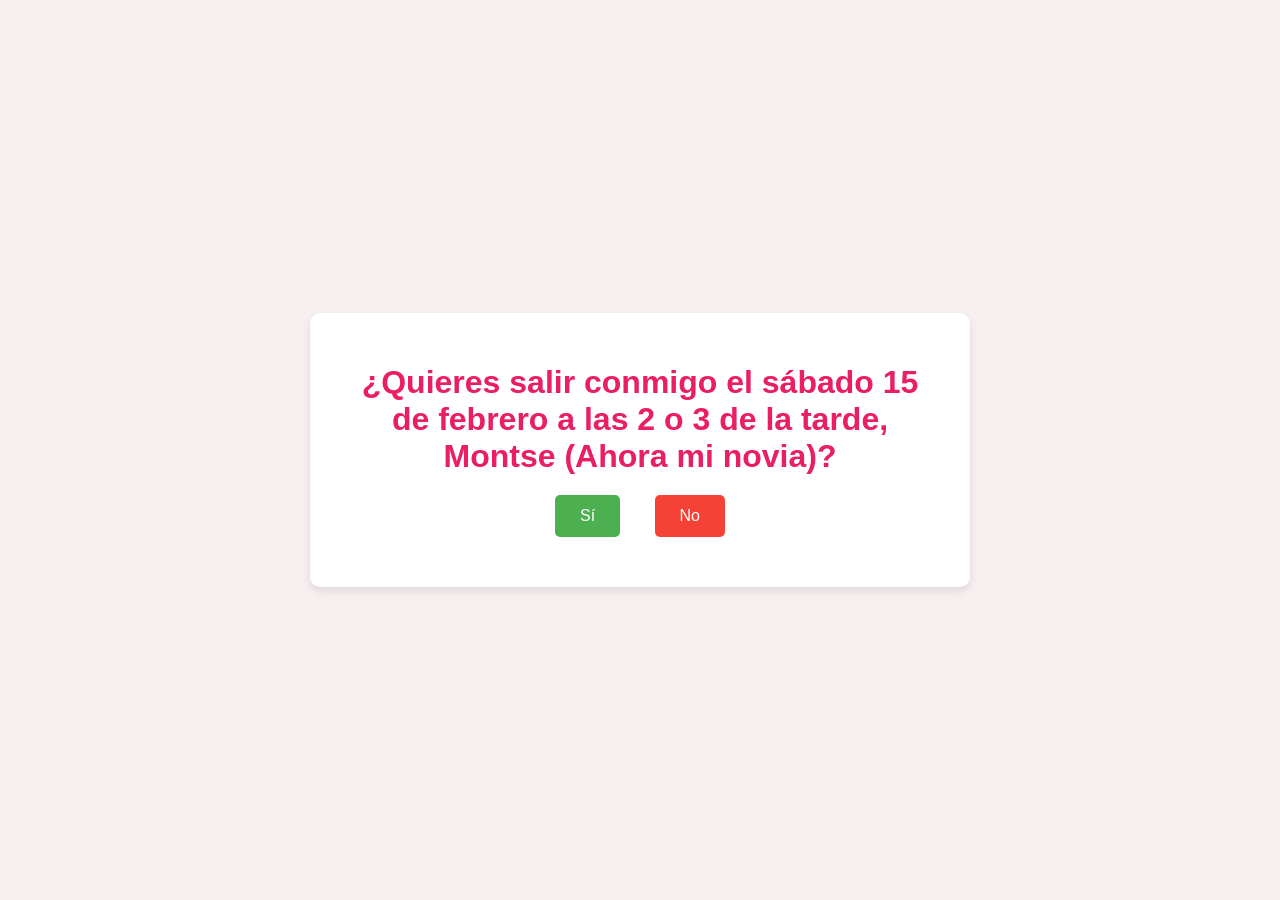
<file: index.html>
<!DOCTYPE html>
<html lang="es">
<head>
    <meta charset="UTF-8">
    <meta name="viewport" content="width=device-width, initial-scale=1.0">
    <title>¿Quieres salir conmigo, Montse (Ahora mi vida)?</title>
    <style>
        /* Estilos CSS */
        body {
            font-family: 'Arial', sans-serif;
            background-color: #f8f0f0;
            display: flex;
            justify-content: center;
            align-items: center;
            min-height: 100vh;
            margin: 0;
            color: #333;
        }

        .container {
            background-color: white;
            padding: 30px;
            border-radius: 10px;
            box-shadow: 0 4px 8px rgba(0, 0, 0, 0.1);
            text-align: center;
            max-width: 600px;
        }

        h1 {
            color: #e91e63;
            margin-bottom: 20px;
        }

        .options {
            margin-bottom: 20px;
        }

        button {
            padding: 12px 25px;
            margin: 0 15px;
            border: none;
            border-radius: 5px;
            cursor: pointer;
            font-size: 16px;
            transition: background-color 0.3s ease;
        }

        #si {
            background-color: #4CAF50;
            color: white;
        }

        #no {
            background-color: #f44336;
            color: white;
        }

        #si:hover {
            background-color: #45a049;
        }

        #no:hover {
            background-color: #d32f2f;
        }

        .date-options {
            margin-top: 20px;
            display: none;
        }

        .date-options label {
            display: block;
            margin-bottom: 15px;
            font-size: 16px;
        }

        .date-options input[type="radio"] {
            margin-right: 10px;
            transform: scale(1.2);
        }

        #confirmar {
            background-color: #e91e63;
            color: white;
            padding: 12px 25px;
            border: none;
            border-radius: 5px;
            cursor: pointer;
            font-size: 16px;
            transition: background-color 0.3s ease;
        }

        #confirmar:hover {
            background-color: #d81b60;
        }

        .hidden-message {
            margin-top: 20px;
            display: none;
        }

        .hidden-message img {
            max-width: 300px;
            margin-top: 10px;
        }
    </style>
</head>
<body>
    <div class="container">
        <h1>¿Quieres salir conmigo el sábado 15 de febrero a las 2 o 3 de la tarde, Montse (Ahora mi novia)?</h1>
        <div class="options">
            <button id="si">Sí</button>
            <button id="no">No</button>
        </div>
        <div class="date-options">
            <h2>¡Genial! ¿Qué te parece alguna de estas opciones?</h2>
            <label><input type="radio" name="date" value="kidzania">Kidzania de noche</label>
            <label><input type="radio" name="date" value="coppola">Coppola vinyl pizza</label>
            <label><input type="radio" name="date" value="inflalandia">Inflalandia Quack</label>
            <label><input type="radio" name="date" value="escaperoom">Escape Room</label>
            <label><input type="radio" name="date" value="gokarts">Go karts</label>
            <label><input type="radio" name="date" value="pistadehielo">Pista de hielo</label>
            <label><input type="radio" name="date" value="acuario">Acuario Inbursa (y museo Jumex y Soumaya)</label>
            <label><input type="radio" name="date" value="boliche">Boliche Zona Esmeralda Bolibar</label>
            <label><input type="radio" name="date" value="aztlan">Aztlán Parque y Rueda de la fortuna</label>
            <label><input type="radio" name="date" value="cineteca">Cineteca Chapultepec</label>
            <label><input type="radio" name="date" value="ladamadenegro">Obra de teatro La Dama de Negro</label>
            <label><input type="radio" name="date" value="inspark">Inspark</label>
            <label><input type="radio" name="date" value="adamanta">Escalar en Adamanta</label>
            <label><input type="radio" name="date" value="kinezis">Kinezis</label>
            <label><input type="radio" name="date" value="99records">99 records</label>
            <label><input type="radio" name="date" value="immu">IMMMU</label>
            <label><input type="radio" name="date" value="boboburguers">Bobo Burguers</label>
            <label><input type="radio" name="date" value="hachas">Hachas</label>
            <button id="confirmar">Confirmar</button>
        </div>
        <div class="hidden-message">
            <h2>¡Por favor, di que sí! </h2>
            <img src="gato.jpg" alt="Gato suplicando">
        </div>
    </div>

    <script>
        const siButton = document.getElementById('si');
        const noButton = document.getElementById('no');
        const dateOptions = document.querySelector('.date-options');
        const hiddenMessage = document.querySelector('.hidden-message');
        const confirmarButton = document.getElementById('confirmar');

        siButton.addEventListener('click', () => {
            dateOptions.style.display = 'block';
            hiddenMessage.style.display = 'none';
        });

        noButton.addEventListener('click', () => {
            dateOptions.style.display = 'none';
            hiddenMessage.style.display = 'block';
        });

        confirmarButton.addEventListener('click', () => {
            const selectedDate = document.querySelector('input[name="date"]:checked');
            if (selectedDate) {
                const place = selectedDate.value;
                alert('¡Muchas gracias! Le confirmaré el lugar a André por WhatsApp.');
            } else {
                alert('Por favor, selecciona un lugar.');
            }
        });
    </script>
</body>
</html>
</file>
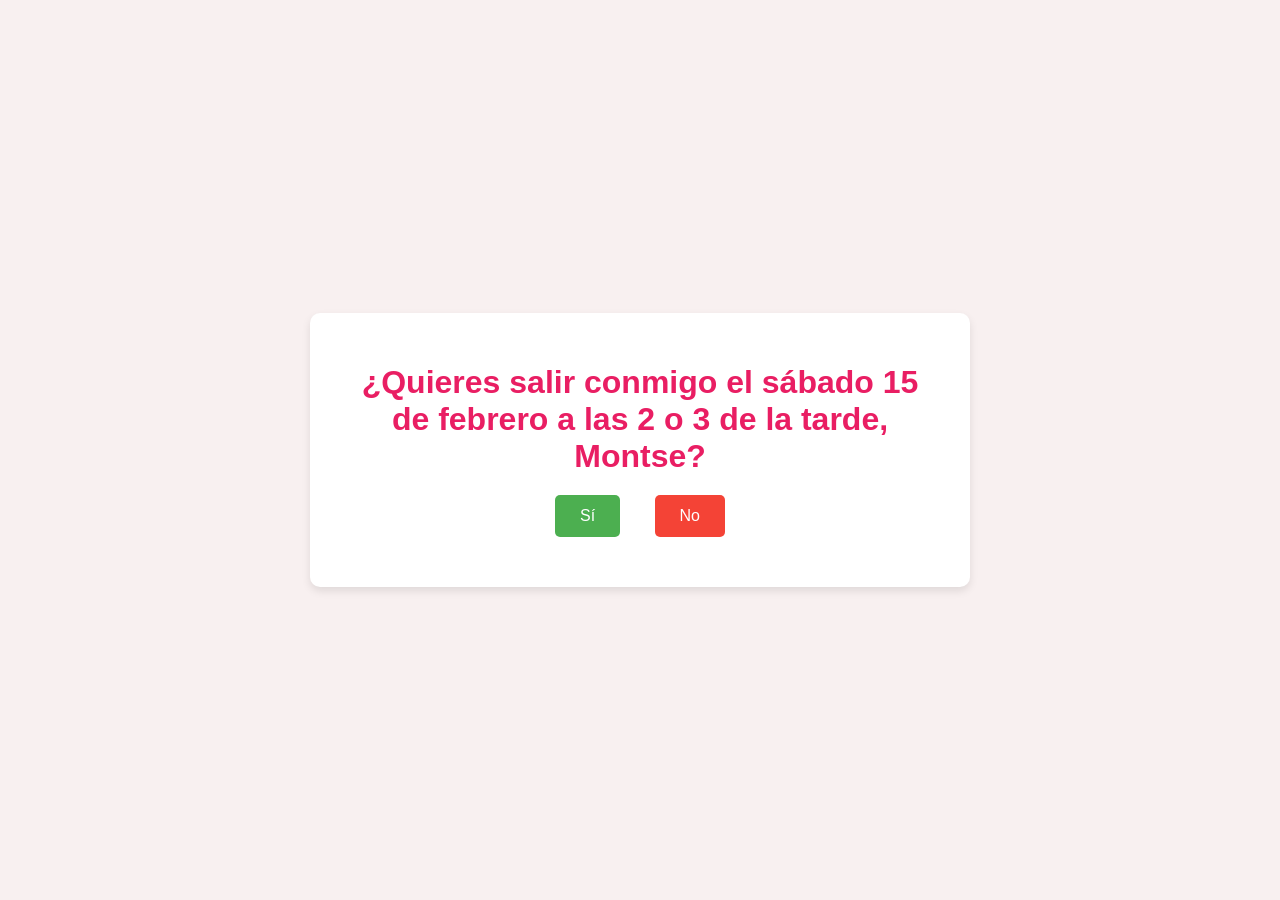
<file: m.html>
<!DOCTYPE html>
<html lang="es">
<head>
    <meta charset="UTF-8">
    <meta name="viewport" content="width=device-width, initial-scale=1.0">
    <title>¿Quieres salir conmigo, Montse?</title>
    <style>
        /* Estilos CSS */
        body {
            font-family: 'Arial', sans-serif;
            background-color: #f8f0f0;
            display: flex;
            justify-content: center;
            align-items: center;
            min-height: 100vh;
            margin: 0;
            color: #333;
        }

        .container {
            background-color: white;
            padding: 30px;
            border-radius: 10px;
            box-shadow: 0 4px 8px rgba(0, 0, 0, 0.1);
            text-align: center;
            max-width: 600px;
        }

        h1 {
            color: #e91e63;
            margin-bottom: 20px;
        }

        .options {
            margin-bottom: 20px;
        }

        button {
            padding: 12px 25px;
            margin: 0 15px;
            border: none;
            border-radius: 5px;
            cursor: pointer;
            font-size: 16px;
            transition: background-color 0.3s ease;
        }

        #si {
            background-color: #4CAF50;
            color: white;
        }

        #no {
            background-color: #f44336;
            color: white;
        }

        #si:hover {
            background-color: #45a049;
        }

        #no:hover {
            background-color: #d32f2f;
        }

        .date-options {
            margin-top: 20px;
            display: none;
        }

        .date-options label {
            display: block;
            margin-bottom: 15px;
            font-size: 16px;
        }

        .date-options input[type="radio"] {
            margin-right: 10px;
            transform: scale(1.2);
        }

        #confirmar {
            background-color: #e91e63;
            color: white;
            padding: 12px 25px;
            border: none;
            border-radius: 5px;
            cursor: pointer;
            font-size: 16px;
            transition: background-color 0.3s ease;
        }

        #confirmar:hover {
            background-color: #d81b60;
        }

        .hidden-message {
            margin-top: 20px;
            display: none;
        }

        .hidden-message img {
            max-width: 300px;
            margin-top: 10px;
        }
    </style>
</head>
<body>
    <div class="container">
        <h1>¿Quieres salir conmigo el sábado 15 de febrero a las 2 o 3 de la tarde, Montse?</h1>
        <div class="options">
            <button id="si">Sí</button>
            <button id="no">No</button>
        </div>
        <div class="date-options">
            <h2>¡Genial! ¿Qué te parece alguna de estas opciones?</h2>
            <label><input type="radio" name="date" value="kidzania">Kidzania de noche</label>
            <label><input type="radio" name="date" value="coppola">Coppola vinyl pizza</label>
            <label><input type="radio" name="date" value="inflalandia">Inflalandia Quack</label>
            <label><input type="radio" name="date" value="escaperoom">Escape Room</label>
            <label><input type="radio" name="date" value="gokarts">Go karts</label>
            <label><input type="radio" name="date" value="pistadehielo">Pista de hielo</label>
            <label><input type="radio" name="date" value="acuario">Acuario Inbursa (y museo Jumex y Soumaya)</label>
            <label><input type="radio" name="date" value="boliche">Boliche Zona Esmeralda Bolibar</label>
            <label><input type="radio" name="date" value="aztlan">Aztlán Parque y Rueda de la fortuna</label>
            <label><input type="radio" name="date" value="cineteca">Cineteca Chapultepec</label>
            <label><input type="radio" name="date" value="ladamadenegro">Obra de teatro La Dama de Negro</label>
            <label><input type="radio" name="date" value="inspark">Inspark</label>
            <label><input type="radio" name="date" value="adamanta">Escalar en Adamanta</label>
            <label><input type="radio" name="date" value="kinezis">Kinezis</label>
            <label><input type="radio" name="date" value="99records">99 records</label>
            <label><input type="radio" name="date" value="immu">IMMMU</label>
            <label><input type="radio" name="date" value="boboburguers">Bobo Burguers</label>
            <label><input type="radio" name="date" value="hachas">Hachas</label>
            <button id="confirmar">Confirmar</button>
        </div>
        <div class="hidden-message">
            <h2>¡Por favor, di que sí! </h2>
            <img src="/gato.gif" alt="Gato suplicando">
        </div>
    </div>

    <script>
        const siButton = document.getElementById('si');
        const noButton = document.getElementById('no');
        const dateOptions = document.querySelector('.date-options');
        const hiddenMessage = document.querySelector('.hidden-message');
        const confirmarButton = document.getElementById('confirmar');

        siButton.addEventListener('click', () => {
            dateOptions.style.display = 'block';
            hiddenMessage.style.display = 'none';
        });

        noButton.addEventListener('click', () => {
            dateOptions.style.display = 'none';
            hiddenMessage.style.display = 'block';
        });

        confirmarButton.addEventListener('click', () => {
            const selectedDate = document.querySelector('input[name="date"]:checked');
            if (selectedDate) {
                const place = selectedDate.value;
                alert('¡Muchas gracias! Le confirmaré el lugar a André por WhatsApp.');
            } else {
                alert('Por favor, selecciona un lugar.');
            }
        });
    </script>
</body>
</html>
</file>
